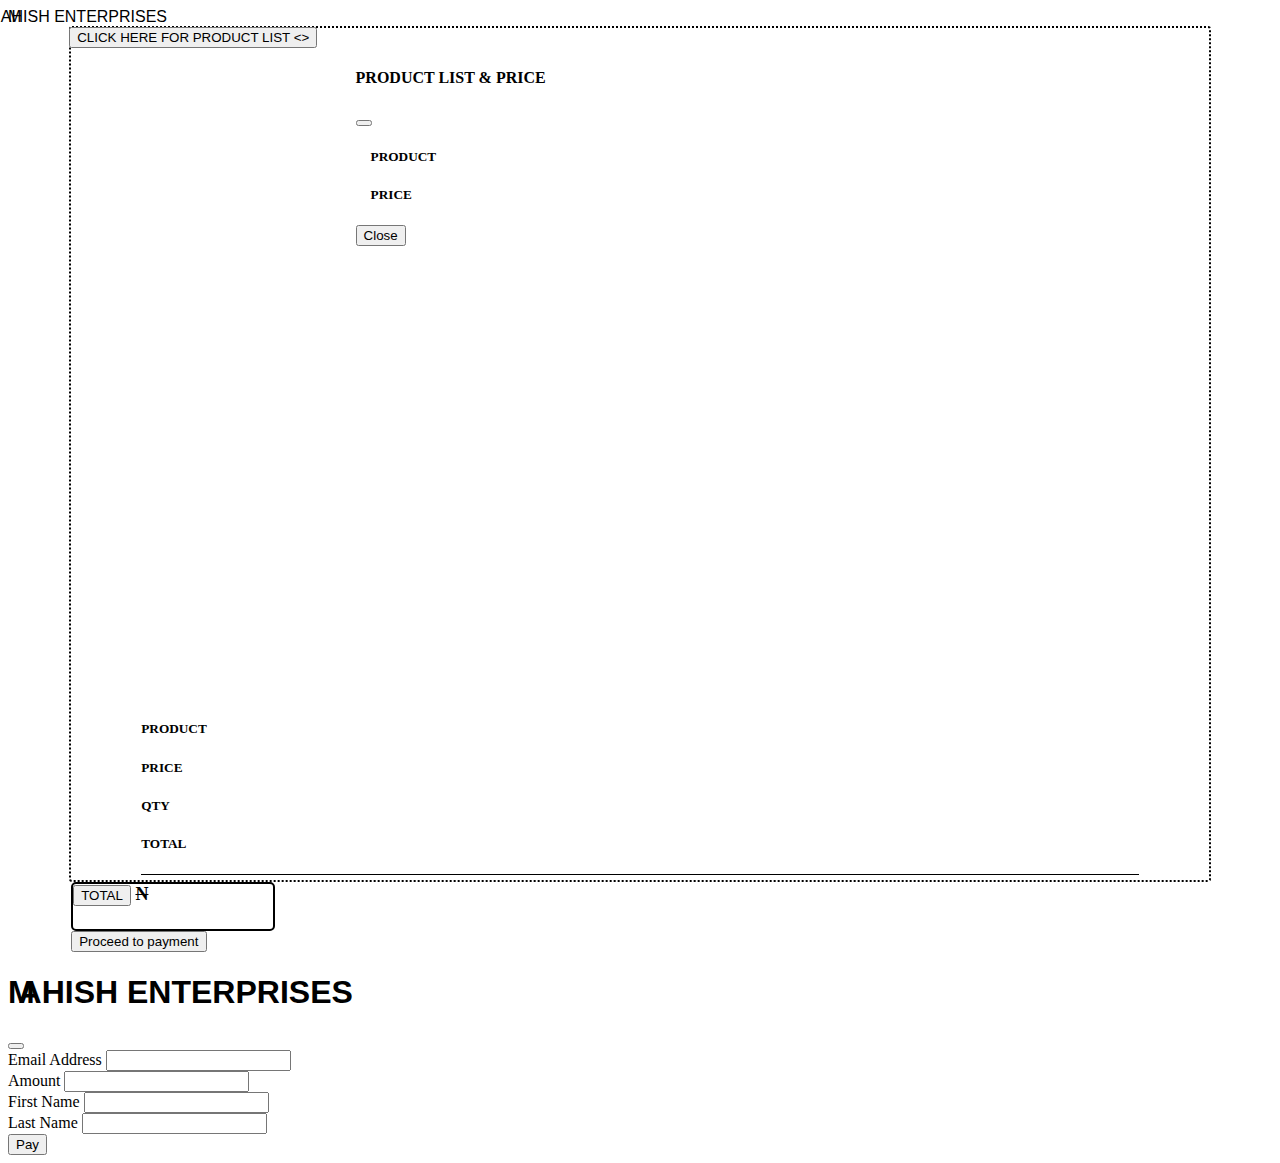
<file: index.html>
<!DOCTYPE html>
<html lang="en">

<head>
    <meta charset="UTF-8">
    <meta http-equiv="X-UA-Compatible" content="IE=edge">
    <meta name="viewport" content="width=device-width, initial-scale=1.0">
    <title>product</title>
    <link href="https://cdn.jsdelivr.net/npm/bootstrap@5.1.3/dist/css/bootstrap.min.css" rel="stylesheet"
        integrity="sha384-1BmE4kWBq78iYhFldvKuhfTAU6auU8tT94WrHftjDbrCEXSU1oBoqyl2QvZ6jIW3" crossorigin="anonymous">
    <script src="https://cdn.jsdelivr.net/npm/bootstrap@5.1.3/dist/js/bootstrap.bundle.min.js"
        integrity="sha384-ka7Sk0Gln4gmtz2MlQnikT1wXgYsOg+OMhuP+IlRH9sENBO0LRn5q+8nbTov4+1p"
        crossorigin="anonymous"></script>
    <link rel="stylesheet" href="product.css">
</head>

<body>
    <div style=" width: 100%; font-family: 'Trebuchet MS', 'Lucida Sans Unicode', 'Lucida Grande', 'Lucida Sans', Arial, sans-serif;"
        class="ps-5 btn-light">
        <span class="display-1 fw-2">M</span>
        <span style="margin-left: -25px;" class="btn-light h4">AHISH ENTERPRISES</span>
    </div>

    <main>
        <section>
            <!-- Button to Open the Modal -->
            <button type="button" style="margin: -1.9px 0 0 -2px;" class="btn btn-primary W-75" data-bs-toggle="modal" data-bs-target="#myModal" onclick="addme()">
              CLICK HERE FOR  PRODUCT LIST <>
            </button>
            <!-- The Modal -->
            <div class="modal " id="myModal">
                <div class="main modal-dialog modal-fullscreen-xxl-down ">
                    <div class="modal-content p-0 " >
                        <!-- Modal Header -->
                        <div class="modal-header">
                            <h4 class="modal-title">PRODUCT LIST & PRICE</h4>
                            <button type="button" class="btn-close" data-bs-dismiss="modal"></button>
                        </div>
                        <!-- Modal body -->
                        <div class="modal-body  p-0" style="margin-left: -25px;">
                            <ul id="list">
                                <nav class="navbar container-fluid ">
                                    <h5 class="" >PRODUCT</h5>
                                    <h5>PRICE</h5>
                                </nav>                               
                            </ul>
                        </div>
                        <!-- Modal footer -->
                        <div class="modal-footer">
                            <button type="button" class="btn btn-danger" data-bs-dismiss="modal">Close</button>
                        </div>

                    </div>
                </div>
            </div>
        </section>
        <nav class="dis navbar ">
            <h5 class="">PRODUCT</h5>
            <h5>PRICE</h5>
            <h5>QTY</h5>
            <h5 class="">TOTAL</h5>
        </nav>
        <div id="tcontent" class="navbar  ">
        </div>
        
    </main>
    <div  class="navbar pay-div">
        <div id="result-div" class="navbar p-0">
            <button class="des btn btn-warning m-0" onclick="total()"   id="total">TOTAL</button>
            <strike>N</strike>
            <div id="result"  class="w-50"></div>
        </div>
        <button class="btn btn-success" onclick="next()" data-bs-toggle="modal" data-bs-target="#myModal2">Proceed to payment</button>
    </div>

</body>
<div class="modal w-100 bg-dark " id="myModal2">
    <div class="modal-dialog">
        <div class="modal-content" >
            <div class="modal-header">
                <h1 class="offcanvas-title">
                    <div style=" width: 100%; font-family: 'Trebuchet MS', 'Lucida Sans Unicode', 'Lucida Grande', 'Lucida Sans', Arial, sans-serif;"
        class="ps-5">
        <span class="display-1 fw-2">M</span>
        <span style="margin-left: -25px;" class="btn-light h4">AHISH ENTERPRISES</span>
    </div>
                </h1>
                <button type="button" class="btn-close mb-4" data-bs-dismiss="modal"></button>
            </div>
            <form id="paymentForm" class="text-dark">
                <div class="form-group m-2">
                  <label for="email">Email Address</label>
                  <input class="form-control" type="email" id="input3" required />
                </div>
                <div class="form-group m-2">
                  <label for="amount">Amount</label>
                  <input class="form-control" type="tel" id="amount" required />
                </div>
                <div class="form-group m-2">
                  <label for="first-name">First Name</label>
                  <input class="form-control" type="text" id="first-name" />
                </div>
                <div class="form-group m-2">
                  <label for="last-name">Last Name</label>
                  <input class="form-control" type="text" id="last-name" />
                </div>
                <div class="form-submit m-1">
                  <button class="btn btn-success" type="submit" onclick="payWithPaystack()"> Pay </button>
                </div>
              </form>
        </div>
    </div>
</div>

</html>
<script src="https://js.paystack.co/v1/inline.js"></script>
<script src="product.js"></script>
</file>
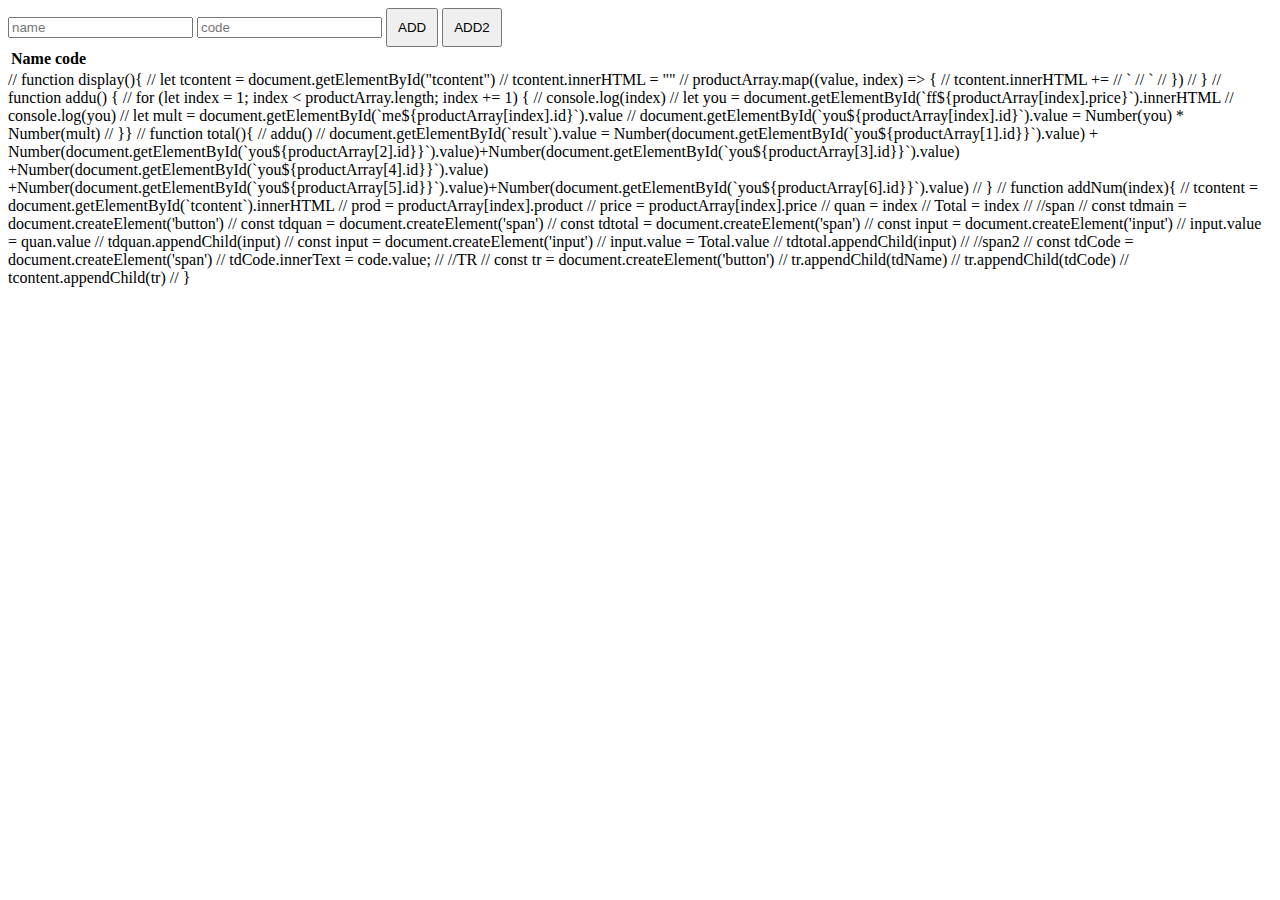
<file: p.html>
<!DOCTYPE html>
<html lang="en">
<head>
    <meta charset="UTF-8">
    <meta http-equiv="X-UA-Compatible" content="IE=edge">
    <meta name="viewport" content="width=device-width, initial-scale=1.0">
    <title>Document</title>
</head>
<body>
    <!-- <tbody id="tcontent"></tbody>
    <button onclick="add()">mmmm</button> -->
    
</body>
</html>
<script>
//     function add() {
//     const _name = document.getElementById('name')
//     const code = document.getElementById('code')
//     const tcontent = document.getElementById('tcontent');

//     //TD
//     const tdName = document.createElement('td')      
//     const input = document.createElement('input')
//     input.value = _name.value

//     tdName.appendChild(input)

//     //TD2
//     const tdCode = document.createElement('td')
//     tdCode.innerText = code.value;

//     //TR
//     const tr = document.createElement('tr')
//     tr.appendChild(tdName)
//     tr.appendChild(tdCode)
//     tcontent.appendChild(tr)

// }
// let productArray =
//         [
//             { product: "Milo 450g", price: 1400.00 },
//             { product: "Dano 500g", price: 1300.00 },
//             { product: "Cocacola", price: 170.00 },
//             { product: "Puffpuff", price: 395.00 },
//             { product: "Peak 500g", price: 1800.00 },
//             { product: "Minced pie", price: 279.00 },
//             { product: "Yoghurt", price: 700.00 },
//             { product: "Goodmama", price: 200.00 },
//             { product: "Maltina", price: 250.00 }

//         ]

//     let item = document.getElementById("container")
//     function repeat() {
//         for (let i = 0; i <= productArray.length; i++) {
//             item.innerHTML +=
//                 `
//                     <button class="d-block btn btn-light mt-1 w-100 text-start" onclick= "ChooseOne('${productArray[i].product}','${productArray[i].price}')" id= "displayOne">
//                         <span>${productArray[i].product}</span>
//                         <span class= "ms-5 ps-3"> $${productArray[i].price}.00</span>
//                     </button>
//                 `
//                 document.getElementById("amount").value = productArray[i].price * document.getElementById("quantity").value
//         }

//     }
</script>
<!DOCTYPE html>
<html lang="en">

<head>
    <meta charset="UTF-8">
    <meta http-equiv="X-UA-Compatible" content="IE=edge">
    <meta name="viewport" content="width=device-width, initial-scale=1.0">
    <title>CreateElement</title>
</head>

<body>
    <div>
        <input type="text" id="name" placeholder="name">
        <input type="text" id="code" placeholder="code">
        <button onclick="Add()" style="padding: 10px;">ADD</button>
        <button onclick="Add2()" style="padding: 10px;">ADD2</button>

    </div>
    <table>
        <thead>
            <tr>
                <th>
                    Name
                </th>
                <th>
                    code
                </th>
            </tr>
        </thead>
        <tbody id="tcontent">

        </tbody>
    </table>
</body>

</html>
<script>
    function Add2() {
        const _name = document.getElementById("name")
        const code = document.getElementById("code")
        document.getElementById("tcontent").innerHTML += `
        <tr>
            <td>
                <input type= "text" value= "${_name.value}" />
            </td>
            <td>${code.value}</td>
        </tr>
    `
    console.log(code.value)
    console.log(_name.value)


    }
    function Add() {
    const _name = document.getElementById('name')
    const code = document.getElementById('code')
    const tcontent = document.getElementById('tcontent');
    //TD
    const tdName = document.createElement('td') 
    
    const input = document.createElement('input')
    input.value = _name.value
    tdName.appendChild(input)

    //TD2
    const tdCode = document.createElement('td')
    tdCode.innerText = code.value;

    //TR
    const tr = document.createElement('tr')
    tr.appendChild(tdName)
    tr.appendChild(tdCode)
    tcontent.appendChild(tr)

}


</script>
//     function display(){
    //         let tcontent = document.getElementById("tcontent")
    //         tcontent.innerHTML = ""
    //             productArray.map((value, index) => {    
    //             tcontent.innerHTML +=
    //             `
    <!-- //                 <button class="mt-1  navbar container-fluid btn btn-primary text-start"  id= "displayOne">
    //                     <span class="size" >${value.product}</span>
    //                     <span class="size" id="ff"> ${value.price}</span>
    //                     <input class="siz" type="number" id="me${index}" onkeyup="addu()">
    //                     <input class="siz" type="number" name="" id="you${}" readonly>
    //                 </button> -->
    //             `
    //             })
    //     }
    
    // function addu() {
    //     for (let index = 1; index < productArray.length; index += 1) {
    //         console.log(index)
    //         let you = document.getElementById(`ff${productArray[index].price}`).innerHTML
    //         console.log(you)
    //     let mult = document.getElementById(`me${productArray[index].id}`).value
    //     document.getElementById(`you${productArray[index].id}`).value = Number(you) * Number(mult)
    // }}
    
    // function total(){
    //     addu()   
    
    //     document.getElementById(`result`).value = Number(document.getElementById(`you${productArray[1].id}}`).value) + Number(document.getElementById(`you${productArray[2].id}}`).value)+Number(document.getElementById(`you${productArray[3].id}}`).value) +Number(document.getElementById(`you${productArray[4].id}}`).value) +Number(document.getElementById(`you${productArray[5].id}}`).value)+Number(document.getElementById(`you${productArray[6].id}}`).value)
    
    //     }
    
    
        
    // function addNum(index){   
    
    // tcontent = document.getElementById(`tcontent`).innerHTML
    // prod = productArray[index].product
    // price = productArray[index].price
    // quan = index
    // Total = index
    
    // //span
    // const tdmain = document.createElement('button') 
    // const tdquan = document.createElement('span') 
    // const tdtotal = document.createElement('span') 
    
    // const input = document.createElement('input')
    // input.value = quan.value
    // tdquan.appendChild(input)
    
    // const input = document.createElement('input')
    // input.value = Total.value
    // tdtotal.appendChild(input)
    
    
    // //span2
    // const tdCode = document.createElement('span')
    // tdCode.innerText = code.value;
    
    // //TR
    // const tr = document.createElement('button')
    // tr.appendChild(tdName)
    // tr.appendChild(tdCode)
    // tcontent.appendChild(tr)
    
    // }
</file>
<file: product.css>
.main{
    max-width: 50%;
    height: 70vh;
    margin: auto;
}
main{
    min-height: 50vh;
    width: 90%;
    border: 2px dotted;
    margin: auto;
    border-radius: 3px;
}
li{
    list-style-type: decimal;
}

#mult{
    width: 100px;
}
#mul{
    width: 100px;
}
.dis{
    margin: 5px 70px 5px 70px;
    border-bottom: 1px solid;
}
.size{
    width: 20%;
}
.pro-size{
    width: 35%;

}
.pay-div{
    width: 90%;
margin: auto;
}
#result-div{
    border: solid 2px ;
    width: 200px;
    height: 45px;
    border-radius: 5px;
    font-size: large;
    font-weight: 700;
}
#tcontent{
    margin: 0 70px 0 70px;
}
@media (max-width: 970px) {
    .main{
        max-width: 100%;
        height: 70vh;
        margin: auto;
    }
    main{
        width: 98%;
    }
    .pay-div{
        width: 98%;
    }
    .dis{
        margin: 5px 05px 5px 5px;
        border-bottom: 1px solid;
    }
    #tcontent{
        margin: 0;
    }
}
</file>
